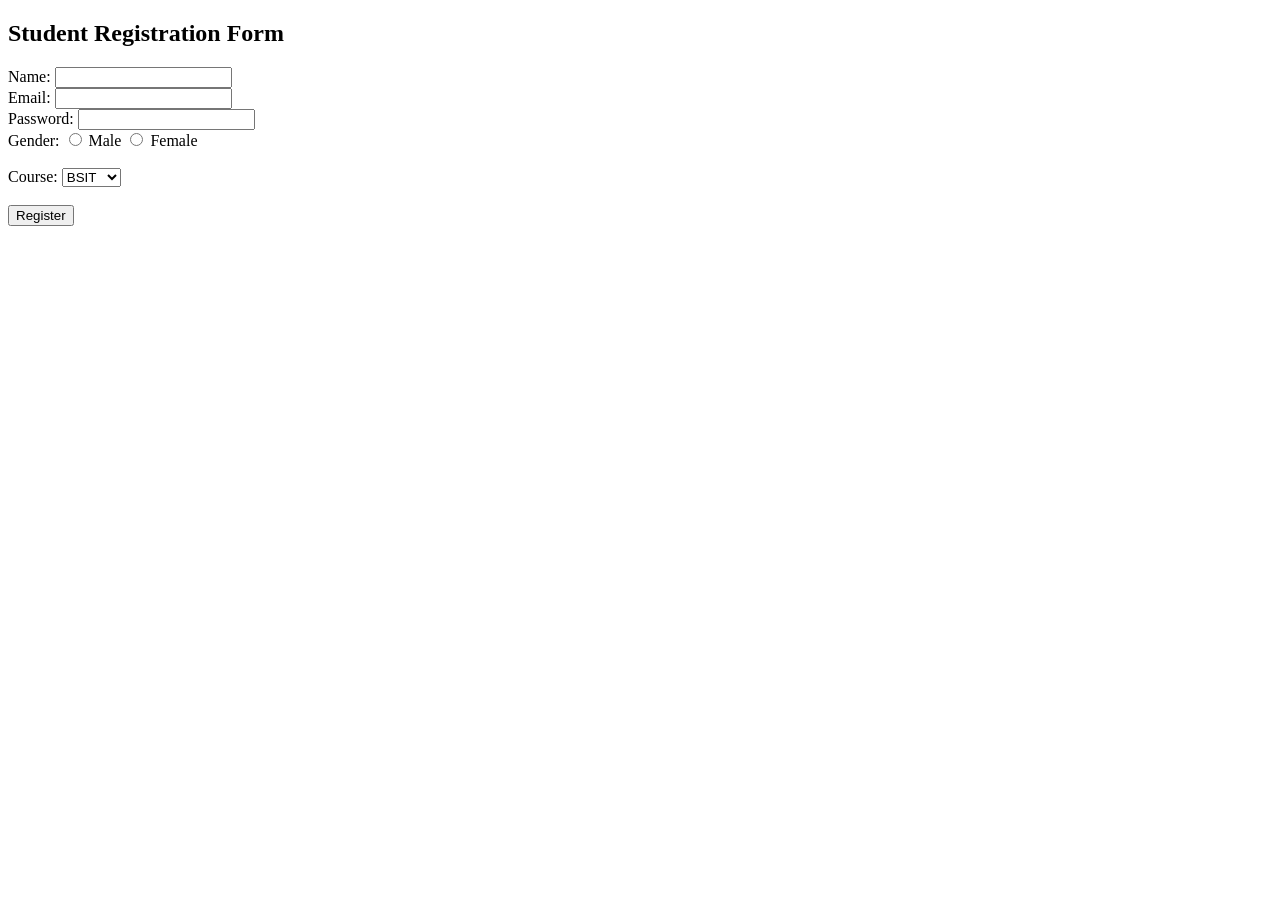
<file: 10.StudentRegistration.html>
<!DOCTYPE html>
<html>
<head>
    <title>Student Registration Form</title>

    <style>

        

    </style>

</head>

<body>

    <h2>Student Registration Form</h2>

    <form>

        Name:
        <input type="text">

        <br>

        Email:
        <input type="email">

        <br>

        Password:
        <input type="password">

        <br>

        Gender:

        <input type="radio" name="gender"> Male

        <input type="radio" name="gender"> Female

        <br><br>

        Course:

        <select>
            <option>BSIT</option>
            <option>BSCS</option>
            <option>BBA</option>
        </select>

        <br><br>

        <input type="submit" value="Register">

    </form>

</body>
</html>
</file>
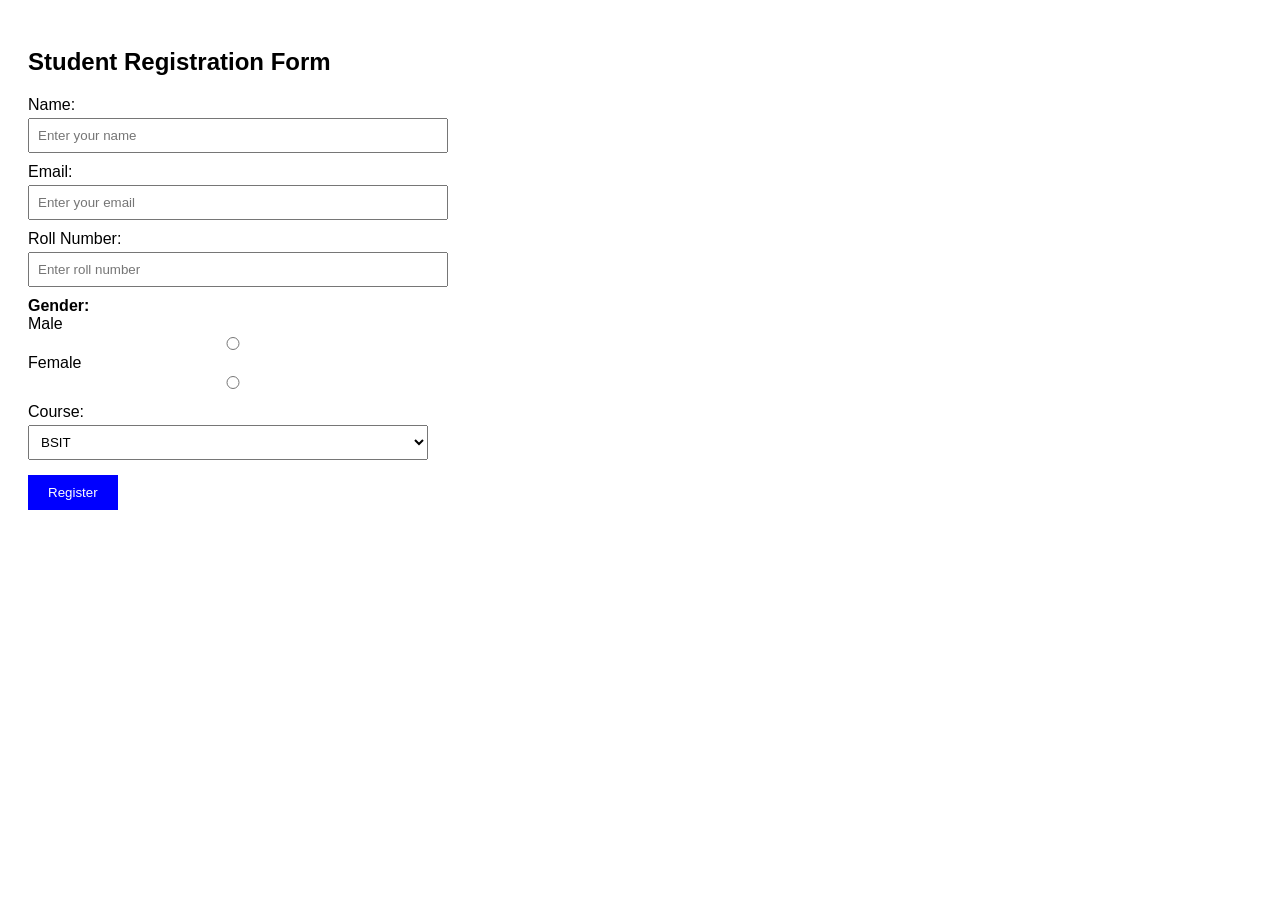
<file: index2.html>
<!DOCTYPE html> 
<html> 
<head> 
  <title>Registration Form</title> 
  <style> 
    body { font-family: Arial; padding: 20px; } 
    form { max-width: 400px; } 
    label { display: block; margin-top: 10px; } 
    input, select { width: 100%; padding: 8px; margin-top: 4px; } 
    button { margin-top: 15px; padding: 10px 20px; 
             background: blue; color: white; border: none; } 
  </style> 
</head> 
<body> 
  <h2>Student Registration Form</h2> 
  <form> 
    <label>Name:</label> 
    <input type="text" placeholder="Enter your name"> 
 
    <label>Email:</label> 
    <input type="email" placeholder="Enter your email"> 
 
    <label>Roll Number:</label> 
    <input type="number" placeholder="Enter roll number"> 
 
    <div ><label><b>Gender:</b></label> 
    Male <input type="radio" name="gender" value="male"> 
    Female <input type="radio" name="gender" value="female"> 
 </div>
    <label>Course:</label> 
    <select> 
      <option>BSIT</option> 
      <option>BSCS</option> 
    </select> 
 
    <button type="submit">Register</button> 
  </form> 
</body> 
</html>
</file>
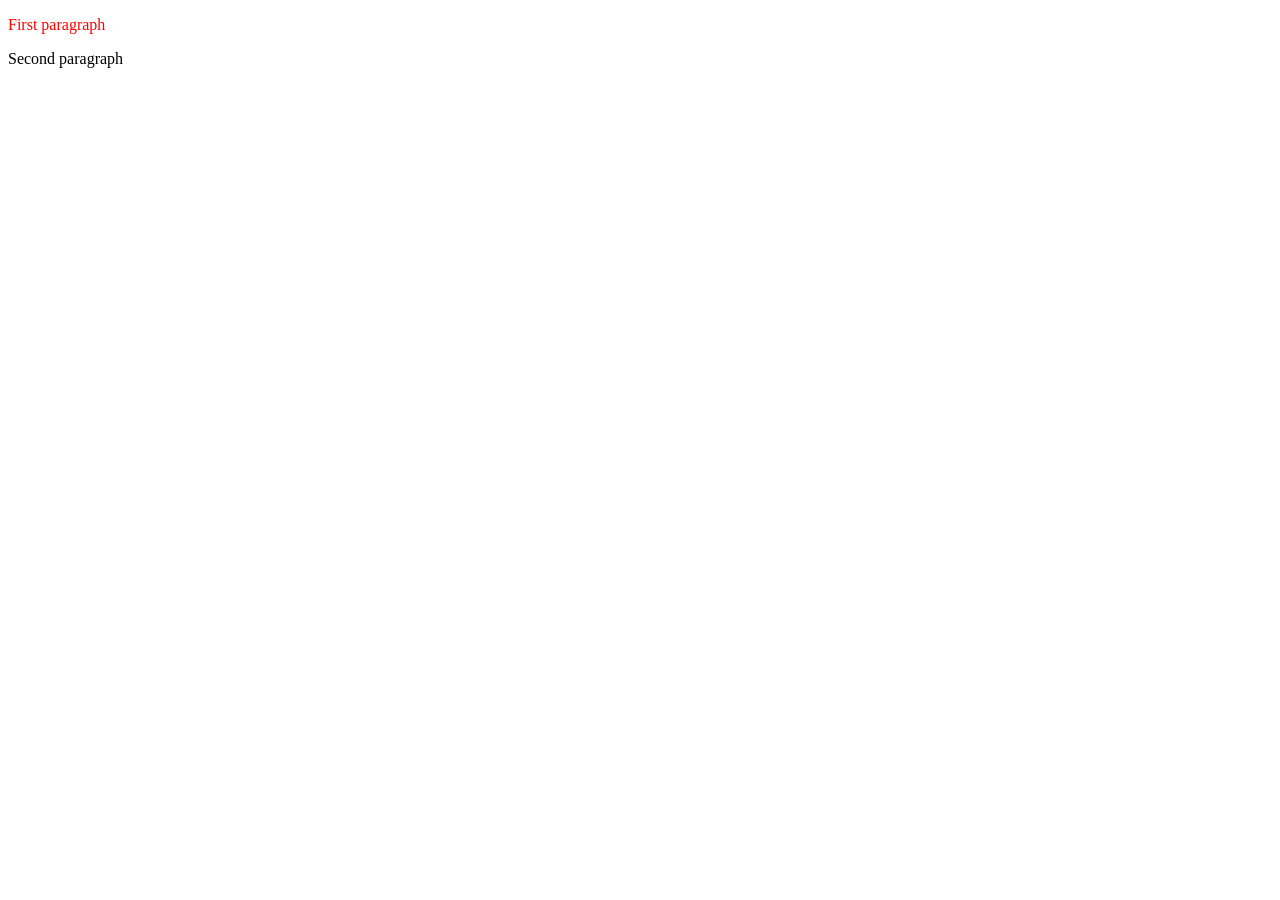
<file: 15.DOM Elements/getElementById.html>
<!DOCTYPE html>
<html lang="en">
<head>
    <meta charset="UTF-8">
    <meta name="viewport" content="width=device-width, initial-scale=1.0">
    <title>Document</title>
</head>
<body>
    <p id="demo">First paragraph</p>
    <p id="demo">Second paragraph</p>
    

    <script>
        var get = document.getElementById("demo");
        get.style.color = "red";
    </script>

</body>
</html>
</file>
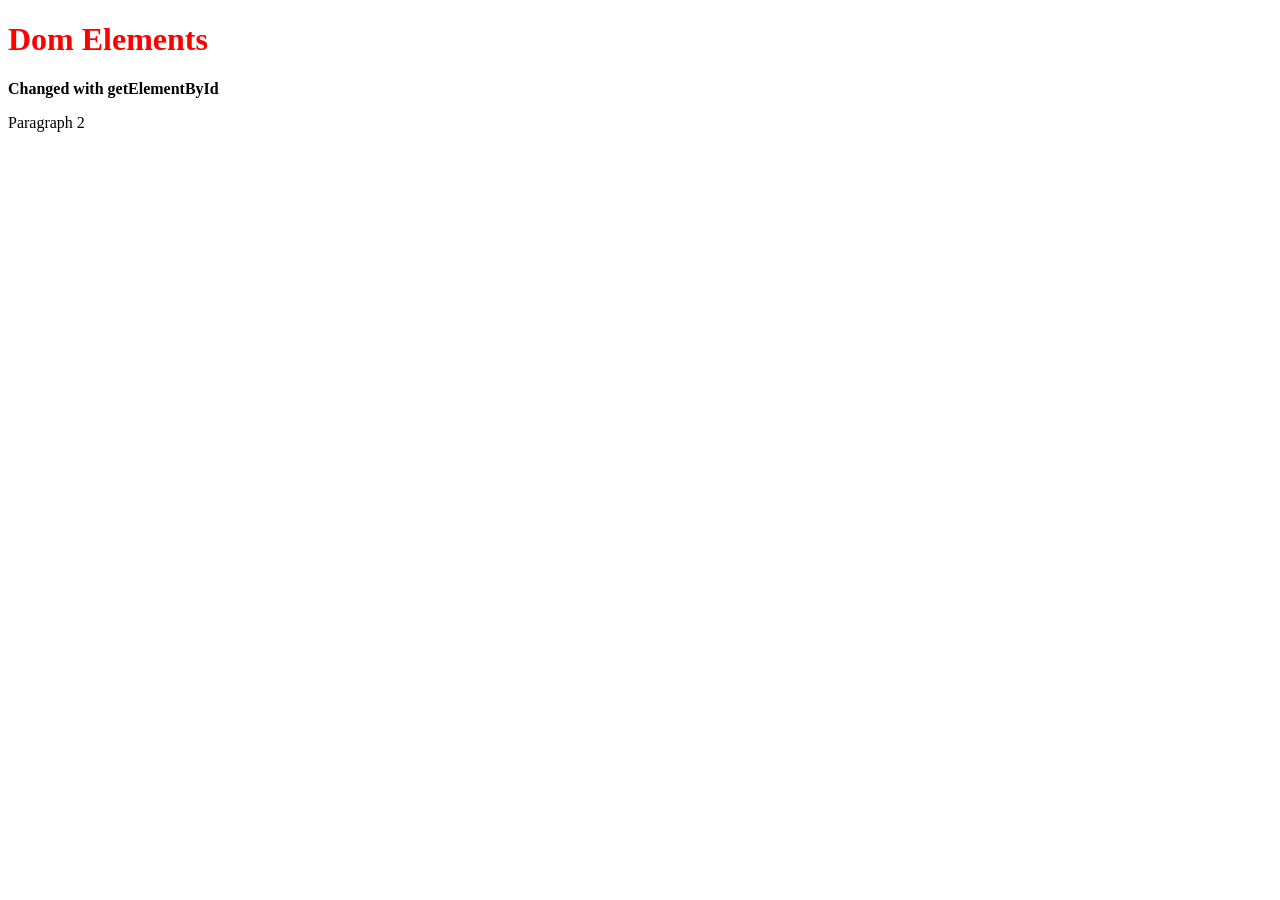
<file: 15.DOM Elements/querySelector.html>
<!DOCTYPE html>
<html lang="en">
<head>
    <meta charset="UTF-8">
    <meta name="viewport" content="width=device-width, initial-scale=1.0">
    <title>Document</title>
</head>
<body>
    <h1>Dom Elements </h1>
    <p class="note"> Paragraph 1</p>
    <p class="note"> Paragraph 2</p>

    <script>
        var para = document.querySelector(".note");
        para.style.fontWeight = "bold";
        para.innerHTML = "Changed with getElementById"; 
        heading = document.querySelector("h1");
        heading.style.color = "red";
    </script>
</body>
</html>
</file>
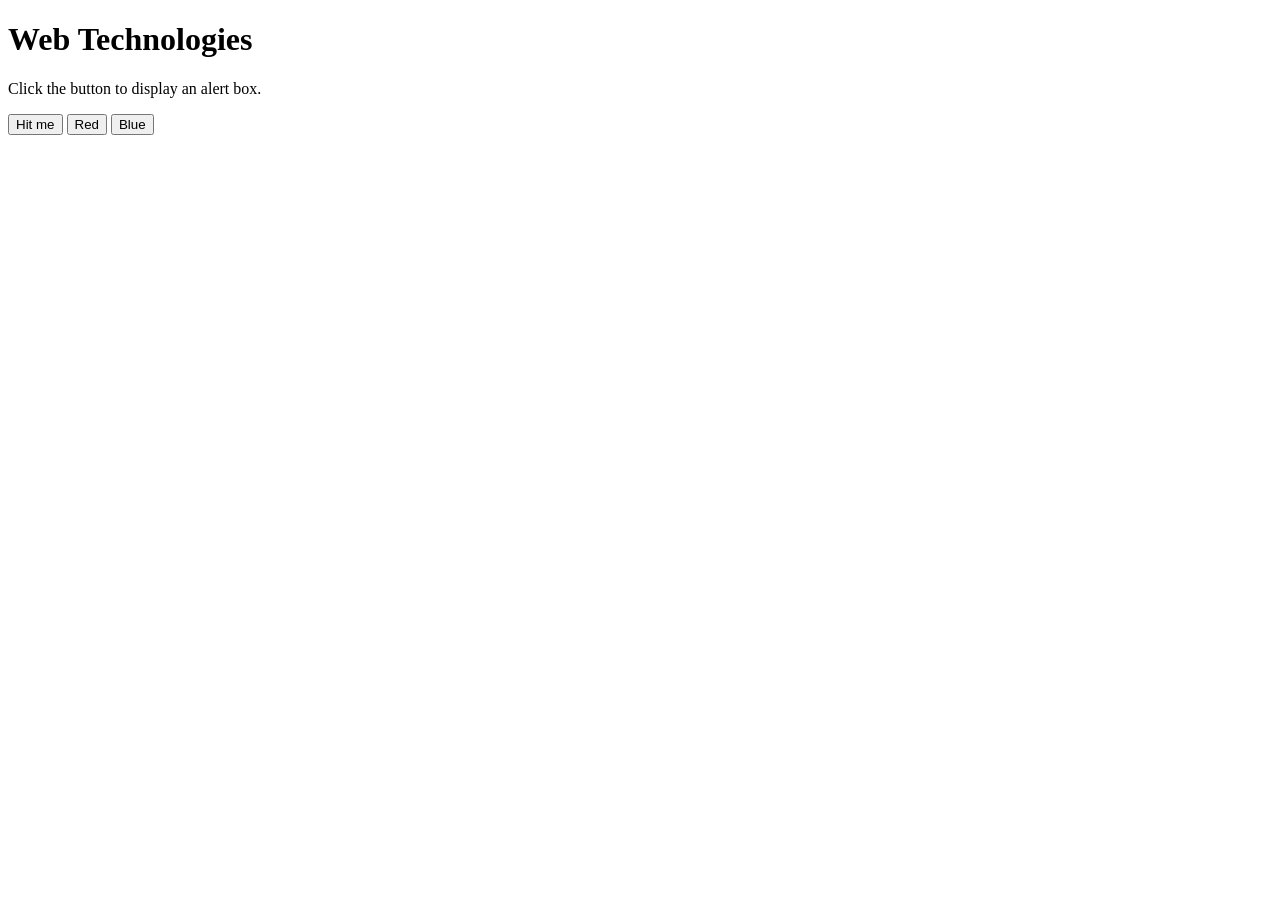
<file: 16.Onclick Alert/Onclick.html>
<!DOCTYPE html>
<html lang="en">

<head>
    <meta charset="UTF-8">
    <meta name="viewport" content="width=device-width, initial-scale=1.0">
    <title>Document</title>
</head>

<body>
    <h1>Web Technologies</h1>
    <p>Click the button to display an alert box.</p>
    <button onclick="alert('Hello World')">Hit me</button>
    <button onclick=changecolor()>Red </button>
    <button id="btn"> Blue</button>
<script src="https://code.jquery.com/jquery-3.7.1.min.js"></script>
    <script>


        document.getElementById("btn").addEventListener("click", function () {
            if (document.body.style.backgroundColor == "blue") {
                document.body.style.backgroundColor = "white";
            }
            else
                document.body.style.backgroundColor = "blue";
        })
        function changecolor() {
            if (document.body.style.backgroundColor == "red") {
                document.body.style.backgroundColor = "white";
            }
            else
                document.body.style.backgroundColor = "red";

        }
        $(document).ready(function () {
            alert("Page is ready!");
        }); 
    </script>
</body>

</html>
</file>
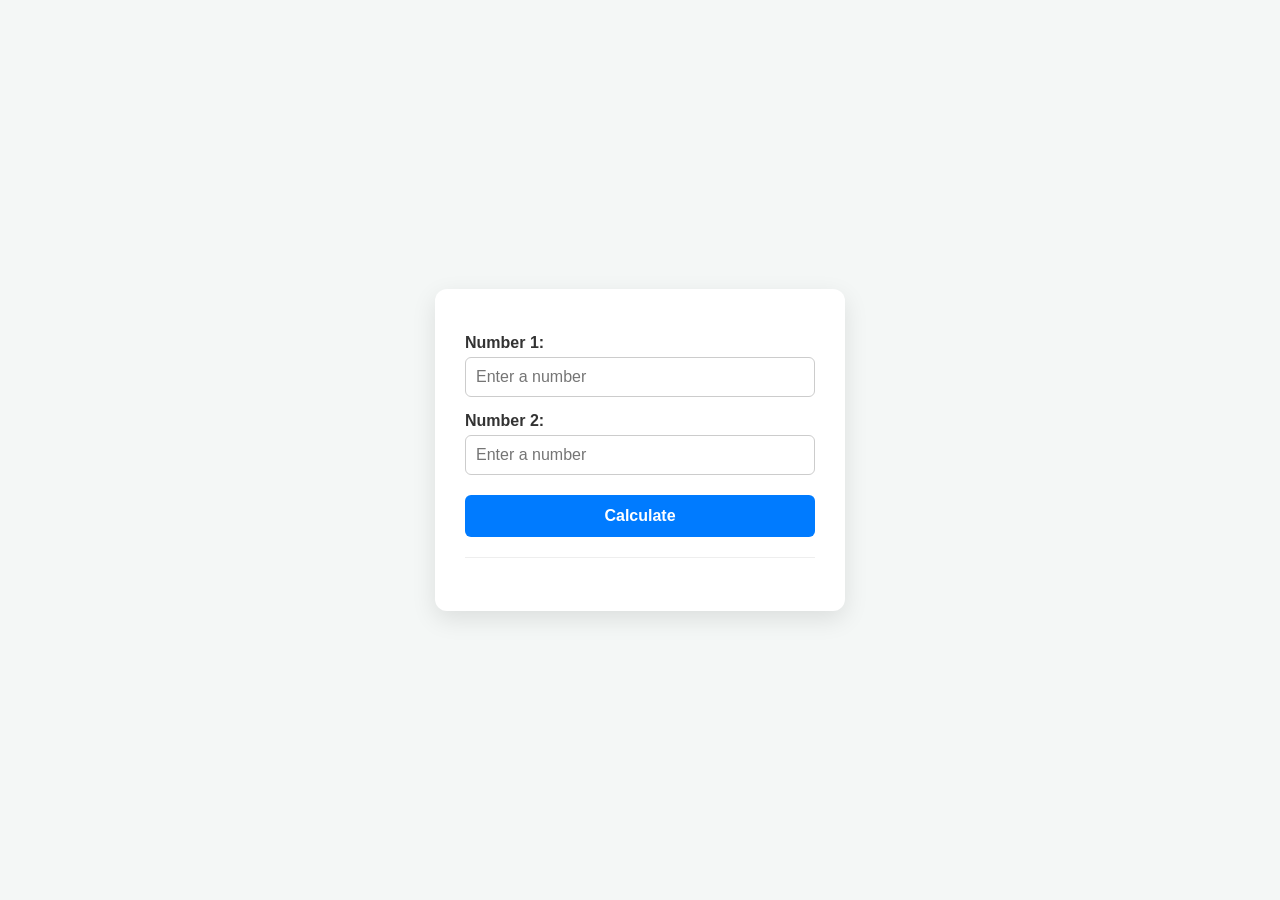
<file: 24Q's/17.JavascriptArthmatic.html>
<!DOCTYPE html>
<html lang="en">
<head>
    <meta charset="UTF-8">
    <meta name="viewport" content="width=device-width, initial-scale=1.0">
    <title>Arithmetic Calculator</title>
    <style>
        body {
            font-family: 'Segoe UI', Tahoma, Geneva, Verdana, sans-serif;
            background-color: #f4f7f6;
            display: flex;
            justify-content: space-evenly;
            align-items: center;
            height: 100vh;
            margin: 0;
        }
        .calculator-card {
            background: #ffffff;
            padding: 30px;
            border-radius: 12px;
            box-shadow: 0 8px 24px rgba(0,0,0,0.1);
            width: 350px;
        }
        label {
            font-weight: 600;
            font-size: 16px;
            color: #333;
            display: block;
            margin-top: 15px;
        }
        input {
            padding: 10px;
            margin-top: 5px;
            width: 100%;
            font-size: 16px;
            border: 1px solid #ccc;
            border-radius: 6px;
            box-sizing: border-box;
            transition: border-color 0.2s;
        }
        input:focus {
            border-color: #007bff;
            outline: none;
        }
        button {
            margin-top: 20px;
            width: 100%;
            padding: 12px;
            font-size: 16px;
            font-weight: bold;
            color: white;
            background-color: #007bff;
            border: none;
            border-radius: 6px;
            cursor: pointer;
            transition: background-color 0.2s;
        }
        button:hover {
            background-color: #0056b3;
        }
        .results {
            margin-top: 20px;
            border-top: 1px solid #eee;
            padding-top: 15px;
        }
        .results p {
            font-size: 16px;
            color: #555;
            margin: 8px 0;
            font-weight: 500;
        }
    </style>
</head>
<body>

    <div class="calculator-card">
        <label for="num1">Number 1:</label>
        <input type="number" id="num1" placeholder="Enter a number">

        <label for="num2">Number 2:</label>
        <input type="number" id="num2" placeholder="Enter a number">

        <button onclick="calculate()">Calculate</button>

        <div class="results">
            <p id="Addresult"></p>
            <p id="Subresult"></p>
            <p id="Mulresult"></p>
            <p id="Divresult"></p>
        </div>
    </div>
    
    <script>
        function calculate() {
            // 1. Fetch values inside the function so they are read when clicked
            var v1 = parseFloat(document.getElementById("num1").value);
            var v2 = parseFloat(document.getElementById("num2").value);

            // 2. Fallback check if inputs are empty or invalid numbers (Fixed Typo Here!)
            if (isNaN(v1) || isNaN(v2)) {
                alert("Please enter valid numbers in both fields.");
                return;
            }

            // 3. Perform calculations and update the DOM
            document.getElementById("Addresult").innerHTML = "Addition: " + (v1 + v2);
            document.getElementById("Subresult").innerHTML = "Subtraction: " + (v1 - v2);
            document.getElementById("Mulresult").innerHTML = "Multiplication: " + (v1 * v2);
            
            // Handle division by zero cleanly
            if (v2 === 0) {
                document.getElementById("Divresult").innerHTML = "Division: Cannot divide by zero";
            } else {
                document.getElementById("Divresult").innerHTML = "Division: " + (v1 / v2);
            }
        }
    </script>
</body>
</html>
</file>
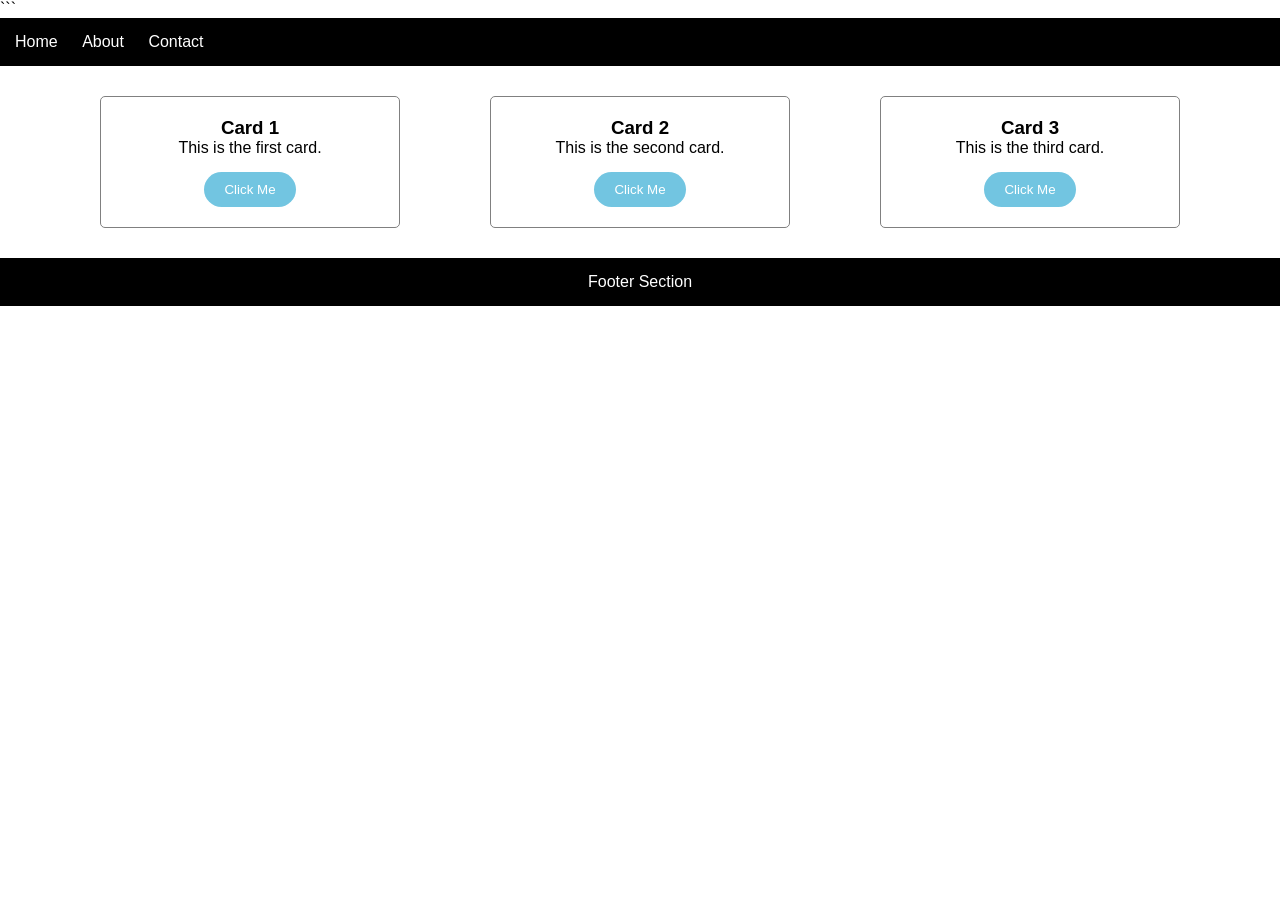
<file: Past paper/Q1,Navbar.html>
<!DOCTYPE html>
<html lang="en">

<head>
    <meta charset="UTF-8">
    <meta name="viewport" content="width=device-width, initial-scale=1.0">
    <title>Document</title>

    <html>

    <head>
        <title>Responsive Webpage</title>

        ```
        <style>
            * {
                margin: 0;
                padding: 0;
                box-sizing: border-box;
            }

            body {
                font-family: Arial, sans-serif;
            }

            /* Navigation Bar */
            nav {
                background-color: black;
                color: white;
                padding: 15px;
                text-align: left;
                
            }
            ul{
                list-style:none;
            }
            li{
                display:inline-block;
                margin-right:20px;
                position:relative;
            }
            a{
                text-decoration:none;
                color:white;
            }
            /* Cards Section */
            .container {
                display: flex;
                justify-content: space-evenly;
                flex-wrap: wrap;
                margin: 20px;
                align-items: center;
            }

            .card {
                width: 300px;
                border: 1px solid gray;
                padding: 20px;
                margin: 10px;
                text-align: center;
                border-radius: 5px;
            }

            .card button {
                padding: 10px 20px;
                background-color: rgb(114, 197, 225);
                color: white;
                border: none;
                cursor: pointer;
                margin-top: 15px;
                border-radius: 20px;
            }

            /* Footer */
            footer {
                background-color: black;
                color: white;
                text-align: center;
                padding: 15px;
                margin-top: 20px;
            }

            /* Responsive Design */
            @media(max-width:768px) {
                .container {
                    flex-direction: column;
                    align-items: center;
                }
            }
        </style>
        

    </head>

    <body>

        
        <!-- Navigation Bar -->
        <nav>
            <ul> <li><a>Home</a></li> 
                 <li><a>About</a></li> 
                 <li><a>Contact</a></li>    
            </ul>
        </nav>

        <!-- Cards -->
        <div class="container">

            <div class="card">
                <h3>Card 1</h3>
                <p>This is the first card.</p>
                <button>Click Me</button>
            </div>

            <div class="card">
                <h3>Card 2</h3>
                <p>This is the second card.</p>
                <button>Click Me</button>
            </div>

            <div class="card">
                <h3>Card 3</h3>
                <p>This is the third card.</p>
                <button>Click Me</button>
            </div>

        </div>

        <!-- Footer -->
        <footer>
            Footer Section
        </footer>
       


</body>

</html>
</file>
